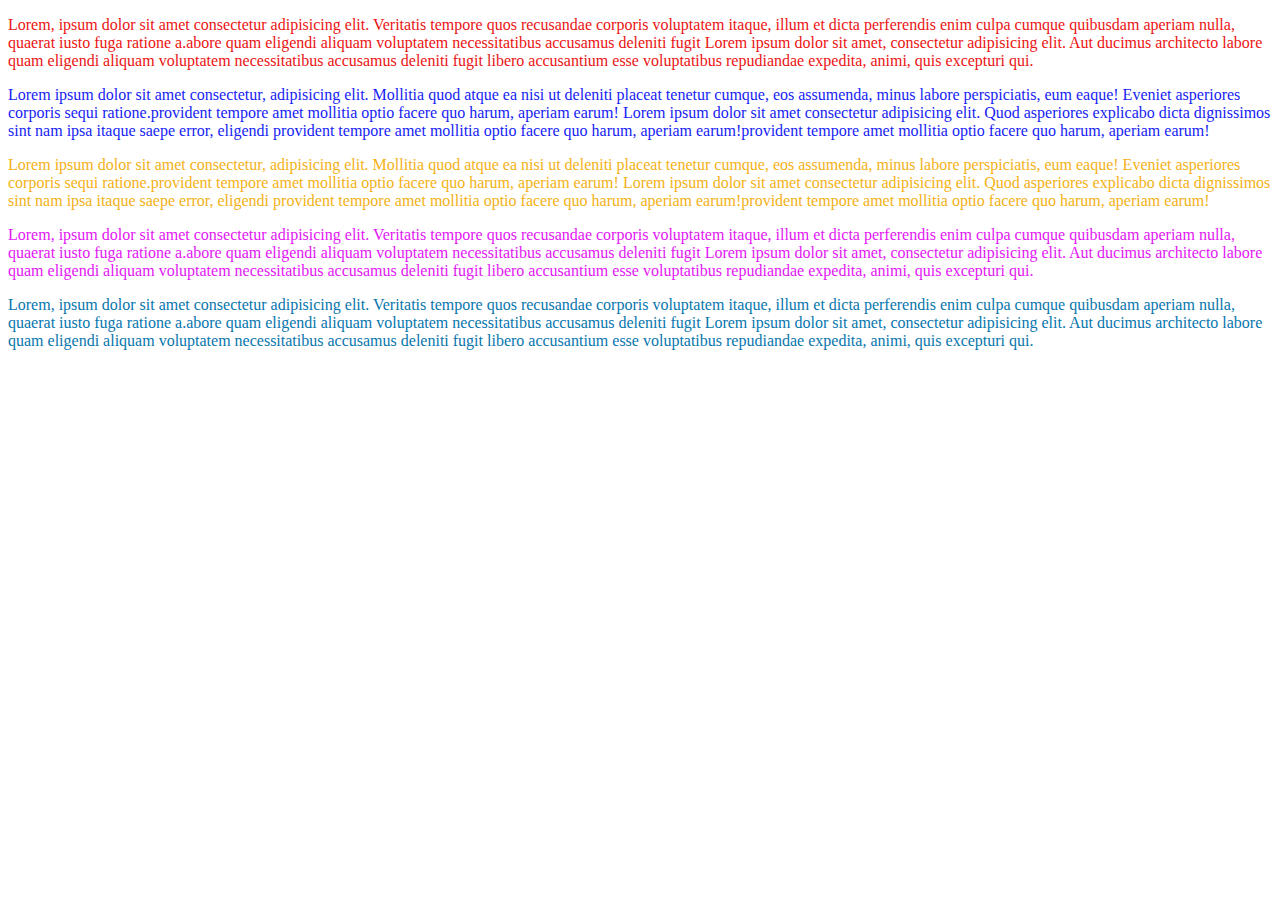
<file: portfolio/index.html>
<!DOCTYPE html>
<html lang="en">
<head>
    <meta charset="UTF-8">
    <meta name="viewport" content="width=device-width, initial-scale=1.0">
    <title>Document</title>
    <link rel="stylesheet" type="text/css" href="./css/style.css">
</head>
<body>
    <p id="portfolio-header" class="portfolio-para">          
        Lorem, ipsum dolor sit amet consectetur adipisicing elit. Veritatis tempore quos recusandae corporis voluptatem itaque, illum et dicta perferendis 
        enim culpa cumque quibusdam aperiam nulla, quaerat iusto fuga ratione a.abore quam eligendi aliquam voluptatem necessitatibus accusamus deleniti fugit 
        Lorem ipsum dolor sit amet, consectetur adipisicing elit. Aut ducimus architecto labore quam eligendi aliquam voluptatem necessitatibus accusamus deleniti fugit
        libero accusantium esse voluptatibus repudiandae expedita, animi, quis excepturi qui.
    </p>
    <p class="portfolio-para">
        Lorem ipsum dolor sit amet consectetur, adipisicing elit. Mollitia quod atque ea nisi ut deleniti placeat tenetur cumque, eos assumenda, minus labore
        perspiciatis, eum eaque! Eveniet asperiores corporis sequi ratione.provident tempore amet mollitia optio facere quo harum, aperiam earum!
        Lorem ipsum dolor sit amet consectetur adipisicing elit. Quod asperiores explicabo dicta dignissimos sint nam ipsa itaque saepe error, eligendi
        provident tempore amet mollitia optio facere quo harum, aperiam earum!provident tempore amet mollitia optio facere quo harum, aperiam earum!
    </p>
    <p class="portfolio-para1">
        Lorem ipsum dolor sit amet consectetur, adipisicing elit. Mollitia quod atque ea nisi ut deleniti placeat tenetur cumque, eos assumenda, minus labore
        perspiciatis, eum eaque! Eveniet asperiores corporis sequi ratione.provident tempore amet mollitia optio facere quo harum, aperiam earum!
        Lorem ipsum dolor sit amet consectetur adipisicing elit. Quod asperiores explicabo dicta dignissimos sint nam ipsa itaque saepe error, eligendi
        provident tempore amet mollitia optio facere quo harum, aperiam earum!provident tempore amet mollitia optio facere quo harum, aperiam earum!
    </p>
    <p class="portfolio-para2" >
        Lorem, ipsum dolor sit amet consectetur adipisicing elit. Veritatis tempore quos recusandae corporis voluptatem itaque, illum et dicta perferendis 
        enim culpa cumque quibusdam aperiam nulla, quaerat iusto fuga ratione a.abore quam eligendi aliquam voluptatem necessitatibus accusamus deleniti fugit 
        Lorem ipsum dolor sit amet, consectetur adipisicing elit. Aut ducimus architecto labore quam eligendi aliquam voluptatem necessitatibus accusamus deleniti fugit
        libero accusantium esse voluptatibus repudiandae expedita, animi, quis excepturi qui.
    </p>
    <p class="portfolio-para3">
        Lorem, ipsum dolor sit amet consectetur adipisicing elit. Veritatis tempore quos recusandae corporis voluptatem itaque, illum et dicta perferendis 
        enim culpa cumque quibusdam aperiam nulla, quaerat iusto fuga ratione a.abore quam eligendi aliquam voluptatem necessitatibus accusamus deleniti fugit 
        Lorem ipsum dolor sit amet, consectetur adipisicing elit. Aut ducimus architecto labore quam eligendi aliquam voluptatem necessitatibus accusamus deleniti fugit
        libero accusantium esse voluptatibus repudiandae expedita, animi, quis excepturi qui.
    </p>
</body>
</html>
</file>
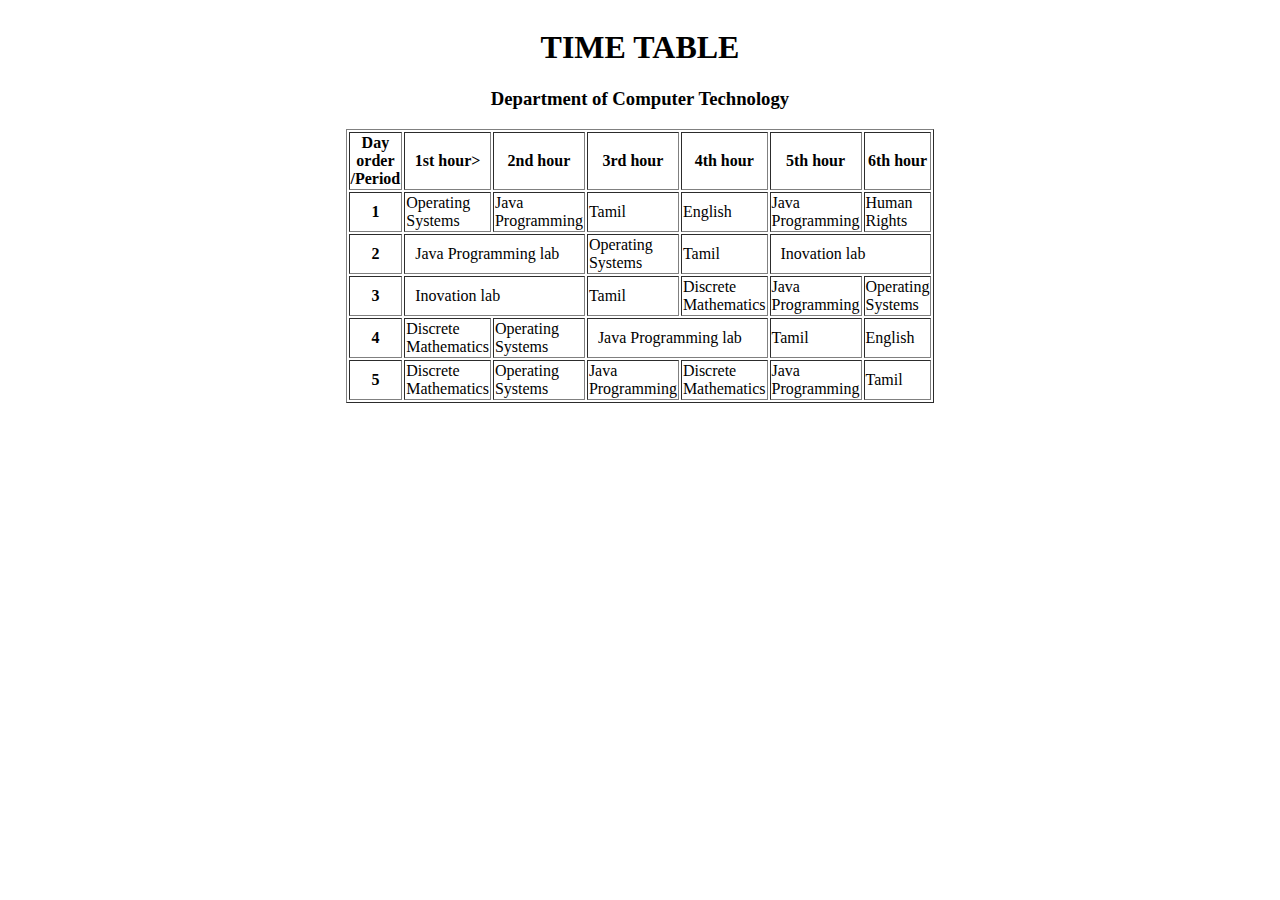
<file: asset/Timetable.html>
<!DOCTYPE html>
<html lang="en">
<head>
    <meta charset="UTF-8">
    <meta name="viewport" content="width=device-width, initial-scale=1.0">
    <title>Timetable</title>
</head>
<body>
    <section>
    <table width="45%" align="center" border="1">
        <caption>
            <h1>TIME TABLE</h1>
            <h3> Department of Computer Technology</h2>
        </caption>
        <tr>
            <th>Day order
                /Period</th>
            <th>1st hour></th>
            <th>2nd hour</th>
            <th>3rd hour</th>
            <th>4th hour</th>
            <th>5th hour</th>
            <th>6th hour</th>
        </tr>
        <tr>
            <th>1</th>
            <td>Operating Systems </td>    
            <td>Java Programming</td>
            <td>Tamil</td>
            <td>English</td>
            <td>Java Programming</td>
            <td>Human Rights</td>
        </tr>
        <tr>
            <th>2</th>
            <td colspan="2" style="padding: 10px;">Java Programming lab</td>
            <td>Operating Systems </td>
            <td>Tamil</td>
            <td colspan="2" style="padding: 10px;">Inovation lab</td>
        </tr>
        <tr>
            <th>3</th>
                <td colspan="2" style="padding: 10px;">Inovation lab</td>
                <td>Tamil </td>
                <td>Discrete Mathematics</td>
                <td>Java Programming</td>
                <td>Operating Systems</td>
            </tr>
            <tr>
                <th>4</th>
                <td>Discrete Mathematics </td>
                <td>Operating Systems</td>
                <td colspan="2" style="padding: 10px;"> Java Programming lab</td>
                <td>Tamil</td>
                <td>English</td>
            </tr>
            <tr>
                <th>5</th>
                <td>Discrete Mathematics  </td>
                <td>Operating Systems</td>
                <td>Java Programming</td>
                <td>Discrete Mathematics</td>
                <td>Java Programming</td>
                <td>Tamil</td>
            </tr>
        </table>
    </section>
</body>
</html>
</file>
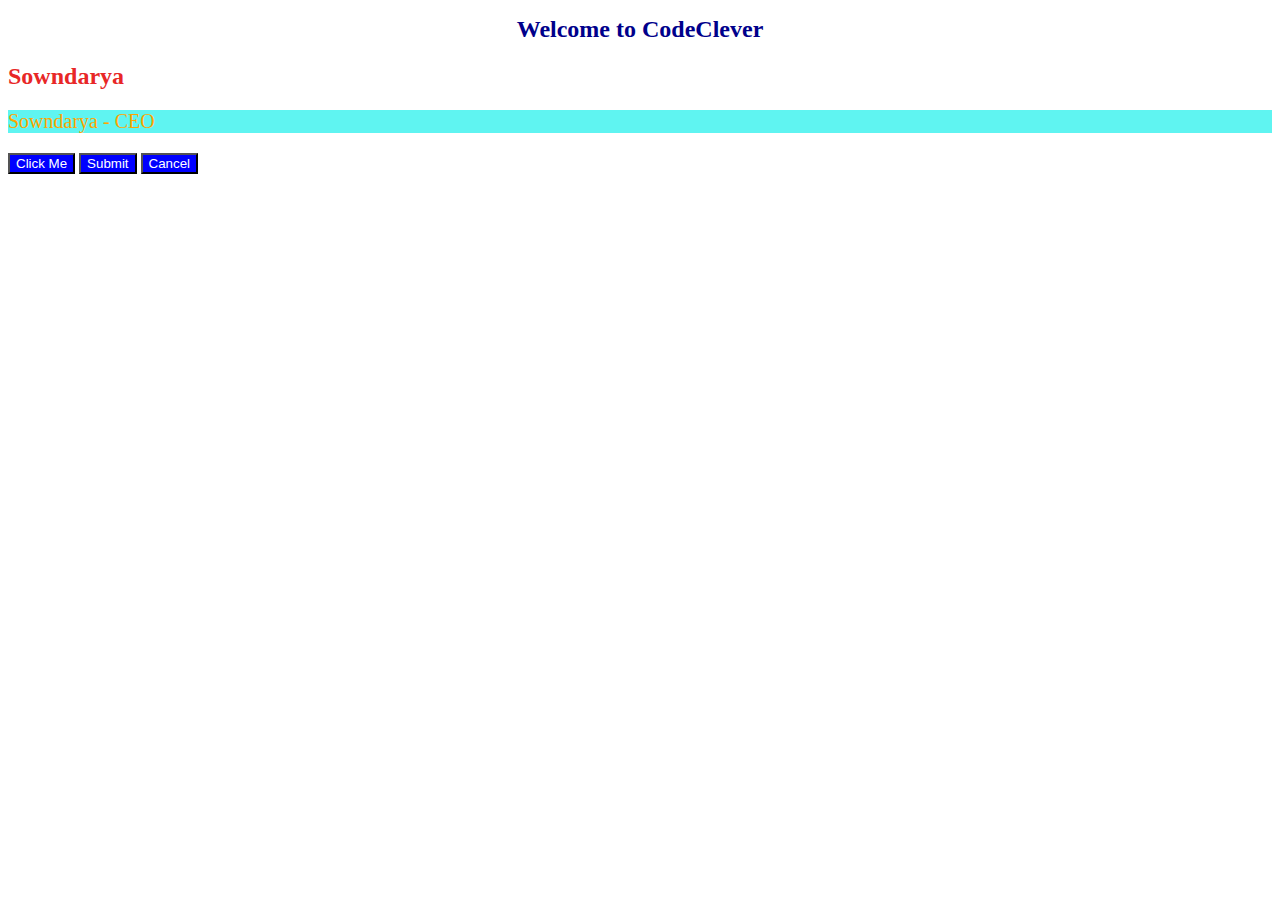
<file: portfolio/task1.html>
<!DOCTYPE html>
<html lang="en">
<head>
    <meta charset="UTF-8">
    <meta name="viewport" content="width=device-width, initial-scale=1.0">
    <title>Styled Heading</title>
    <link rel="stylesheet" href="./css/style1.css">
</head>
<body>
    <p>
        <h1 id="h1">Welcome to CodeClever</h1>
        <h2 class="employee-name">Sowndarya</h2>
    </p>
    <p id="ceo">Sowndarya - CEO</p>

    <p>
        <button>Click Me</button>
        <button>Submit</button>
        <button>Cancel</button>
    </p>
</body>
</html>
</file>
<file: portfolio/css/style.css>
*p{
    margin: 10px;
}

#portfolio-header{
    color: rgb(235, 19, 19);
}

.portfolio-para{
    color: rgb(22, 29, 244);
}

.portfolio-para1{
    color: rgb(244, 177, 22);
}

.portfolio-para2{
    color: rgb(226, 22, 244);
}

.portfolio-para3{
    color: rgb(7, 118, 174);
}
</file>
<file: portfolio/css/style1.css>
h1 {
    font-size: 24px;
    color: darkblue;
    text-align: center;
}

.employee-name {
    font-weight: bold;
    color: rgb(232, 39, 39);
}

#ceo {
    font-size: 20px;
    color: orange;
    background-color: rgb(95, 244, 241);
}

button {
    background-color: blue;
    color: white;
}
</file>
